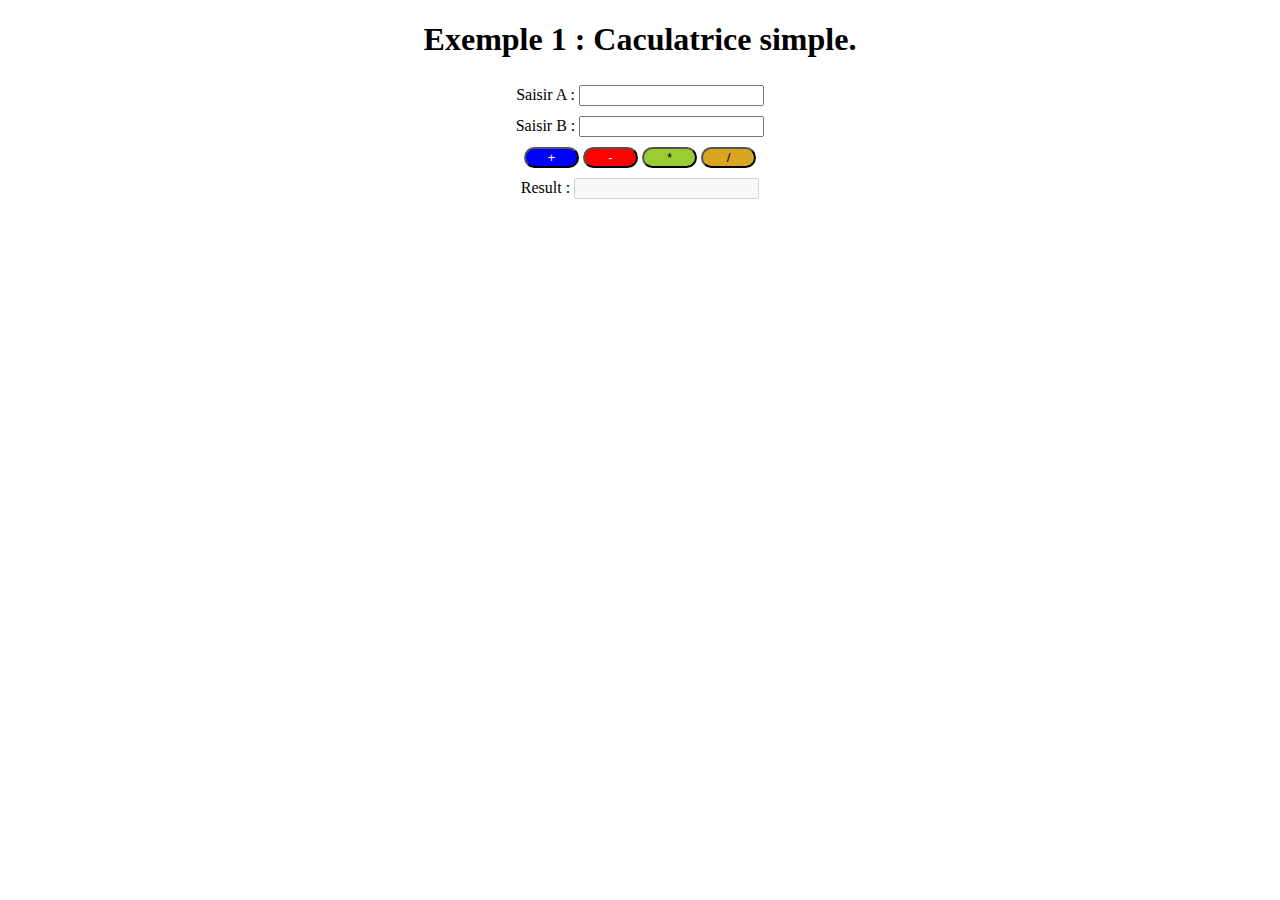
<file: index.html>
<!DOCTYPE html>
<html>
<head>
    <meta charset="utf-8" />
    <meta http-equiv="X-UA-Compatible" content="IE=edge">
    <title>Page Title</title>
    <meta name="viewport" content="width=device-width, initial-scale=1">
    <link rel="stylesheet" type="text/css" media="screen" href="style.css" />
    
</head>
<body>
        <section class="center">
        <h1>Exemple 1 : Caculatrice simple.</h1>
        <div class="line center">
            <label for="numberA">Saisir A :</label>
            <input type="text" id="numberA" pattern="[0-9]+">
        </div>
        <div class="line">
            <label for="numberB">Saisir B :</label>
            <input type="text" id="numberB" pattern="[0-9]+">
        </div>
        <div class="line">
            <button onclick="add();" id="addBtn">+</button>
            <button onclick="sub();" id="subBtn">-</button>
            <button onclick="mult();" id="multBtn">*</button>
            <button onclick="div();" id="divBtn">/</button>
        </div>
        <div class="line">
            <label for="result">Result :</label>
            <input type="text" id="result" disabled>
        </div>
    </section>

    <script src="main.js"></script>
</body>
</html>
</file>
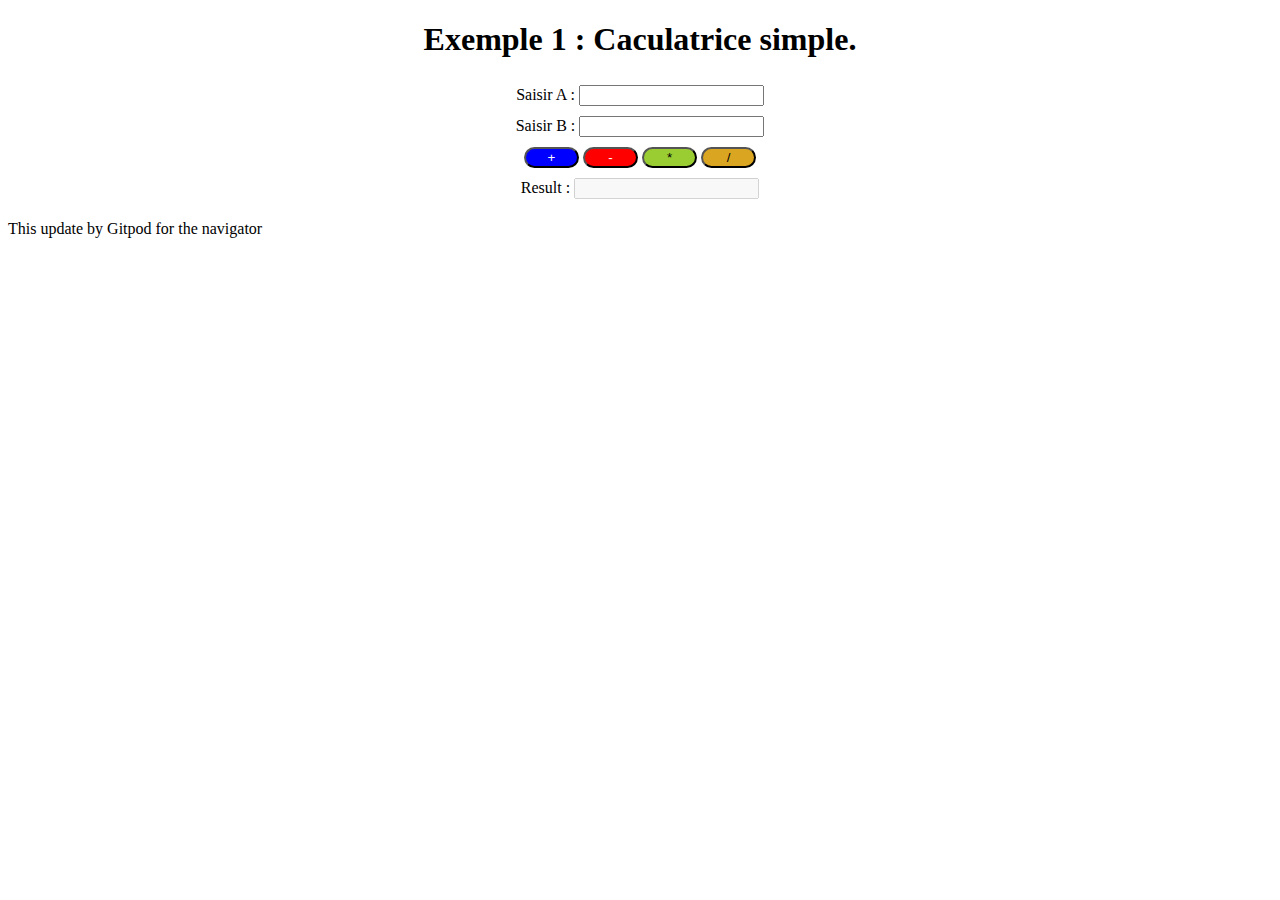
<file: project/index.html>
<!DOCTYPE html>
<html>
<head>
    <meta charset="utf-8" />
    <meta http-equiv="X-UA-Compatible" content="IE=edge">
    <title>Calculator project</title>
    <meta name="viewport" content="width=device-width, initial-scale=1">
    <link rel="stylesheet" type="text/css" media="screen" href="style.css" />

</head>
<body>
        <section class="center">
        <h1>Exemple 1 : Caculatrice simple.</h1>
        <div class="line center">
            <label for="numberA">Saisir A :</label>
            <input type="number" id="numberA" pattern="[0-9]+">
        </div>
        <div class="line">
            <label for="numberB">Saisir B :</label>
            <input type="number" id="numberB" pattern="[0-9]+">
        </div>
        <div class="line">
            <button onclick="add();" id="addBtn">+</button>
            <button onclick="sub();" id="subBtn">-</button>
            <button onclick="mult();" id="multBtn">*</button>
            <button onclick="div();" id="divBtn">/</button>
        </div>
        <div class="line">
            <label for="result">Result :</label>
            <input type="text" id="result" disabled>
        </div>
    </section>
    <p>This update by Gitpod for the navigator </p>
    <script src="main.js"></script>
</body>
</html>
</file>
<file: style.css>
.line  {
    padding : 5px;
    width: 376px;
    margin: 0 auto;
}
button {
    width: 55px;
    border-radius: 20px;
}
#addBtn {
    background-color: blue;
    color: white;
}
#subBtn {
    background-color: red;
    color: white;
}
#multBtn {
    background-color: yellowgreen;
}
#divBtn {
    background-color: goldenrod;
}

.center {
    text-align: center;

}
</file>
<file: project/style.css>
.line  {
    padding : 5px;
    width: 376px;
    margin: 0 auto;
}
button {
    width: 55px;
    border-radius: 20px;
}
#addBtn {
    background-color: blue;
    color: white;
}
#subBtn {
    background-color: red;
    color: white;
}
#multBtn {
    background-color: yellowgreen;
}
#divBtn {
    background-color: goldenrod;
}

.center {
    text-align: center;

}
</file>
